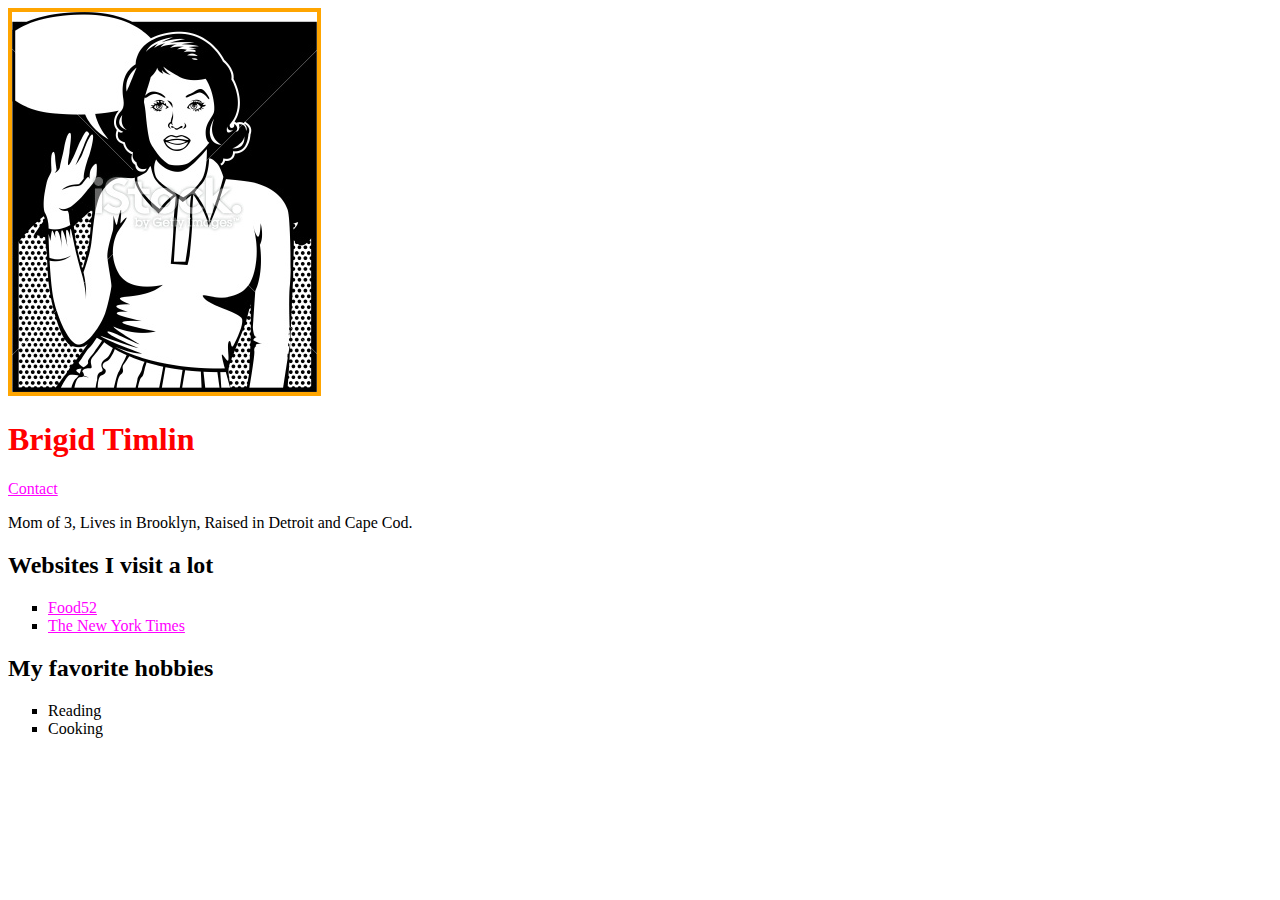
<file: html/index.html>
<!DOCTYPE html>
<html>
  <head>
    <title>The title of your web page</title>
    <link href="../css/styles.css" rel="stylesheet" type="text/css">

  </head>
  <body>
    <img src="../images/stock-illustration-14924305-vintage-relaxed-woman (1).jpg">

    <h1>Brigid Timlin</h1>
    <p><a href="contact.html">Contact</a></p>
    <p> Mom of 3, Lives in Brooklyn, Raised in Detroit and Cape Cod.</p>

    <h2>Websites I visit a lot</h2>
    <ul>
      <li><a href="http://www.Food52.com">Food52</a></li>
      <li><a href="http://www.nytimes.com">The New York Times</a></li>
    </ul>


    <h2>My favorite hobbies</h2>
    <ol>
      <li>Reading</li>
      <li>Cooking</li>
    </ol>
  </body>
</html>
</file>
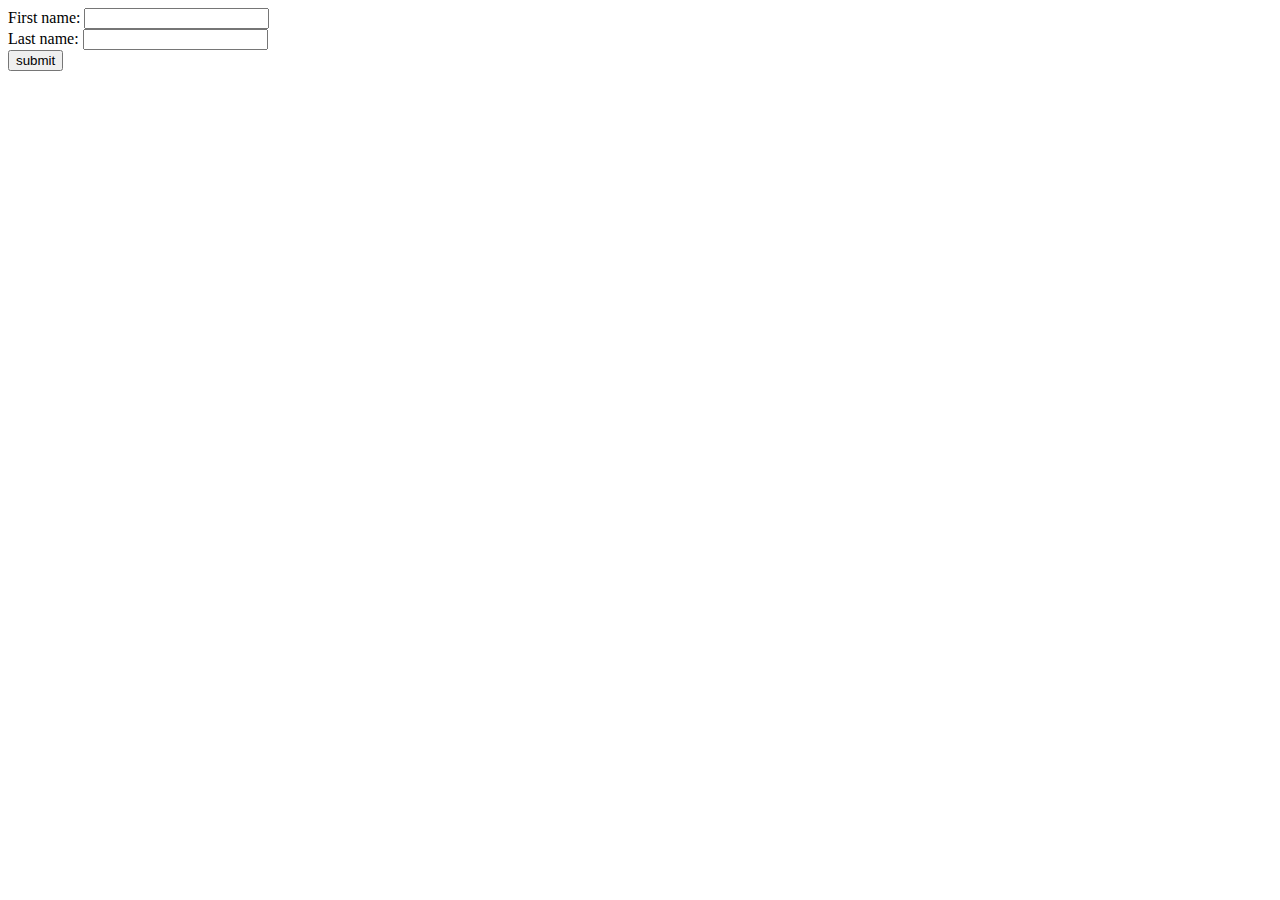
<file: html/contact.html>
<html>

<head>
  <script src="../javascript/myscript.js"></script>
</head>

<body>
  <form action="demo_form.asp">
    First name: <input type="text" name="fname"><br>
    Last name: <input type="text" name="lname"><br>
    <input id="but" type="submit" value="submit">
  </form>
</body>
</html>
</file>
<file: css/styles.css>
img {
  border: 4px solid orange;
  }
  h1 {color: red;
  }
  a {
    color: magenta;
  }
li {
  list-style-type: square;
}
</file>
